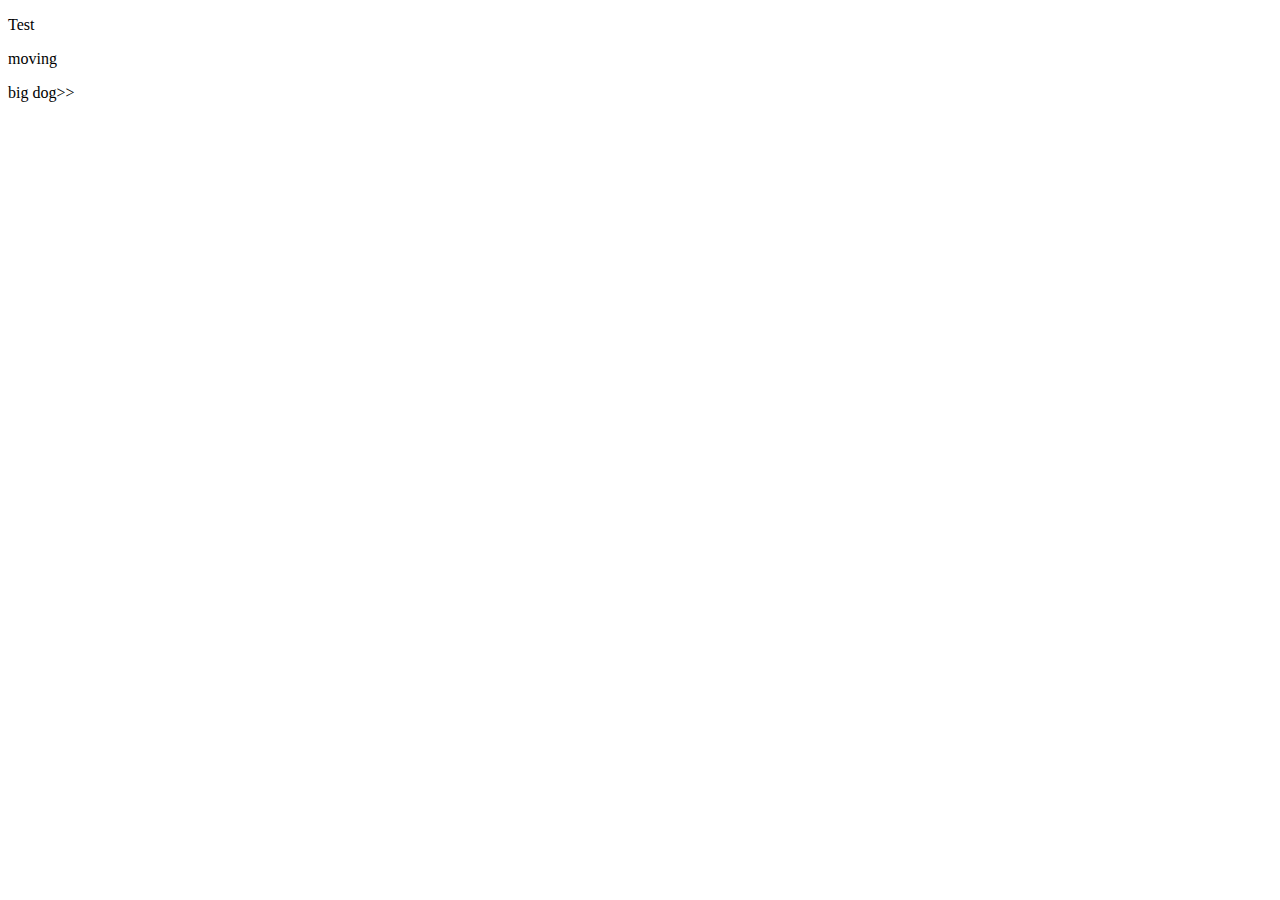
<file: css.html>
<!DOCTYPE html>
<html lang="en">
<head>
    <meta charset="UTF-8">
    <meta name="viewport" content="width=device-width, initial-scale=1.0">
    <meta http-equiv="X-UA-Compatible" content="ie=edge">
    <title>Document</title>
</head>
<body>

    <p>Test</p>
    <p class="test">moving</p>
    <p id="name">big dog>></p>

    
</body>
</html>
</file>
